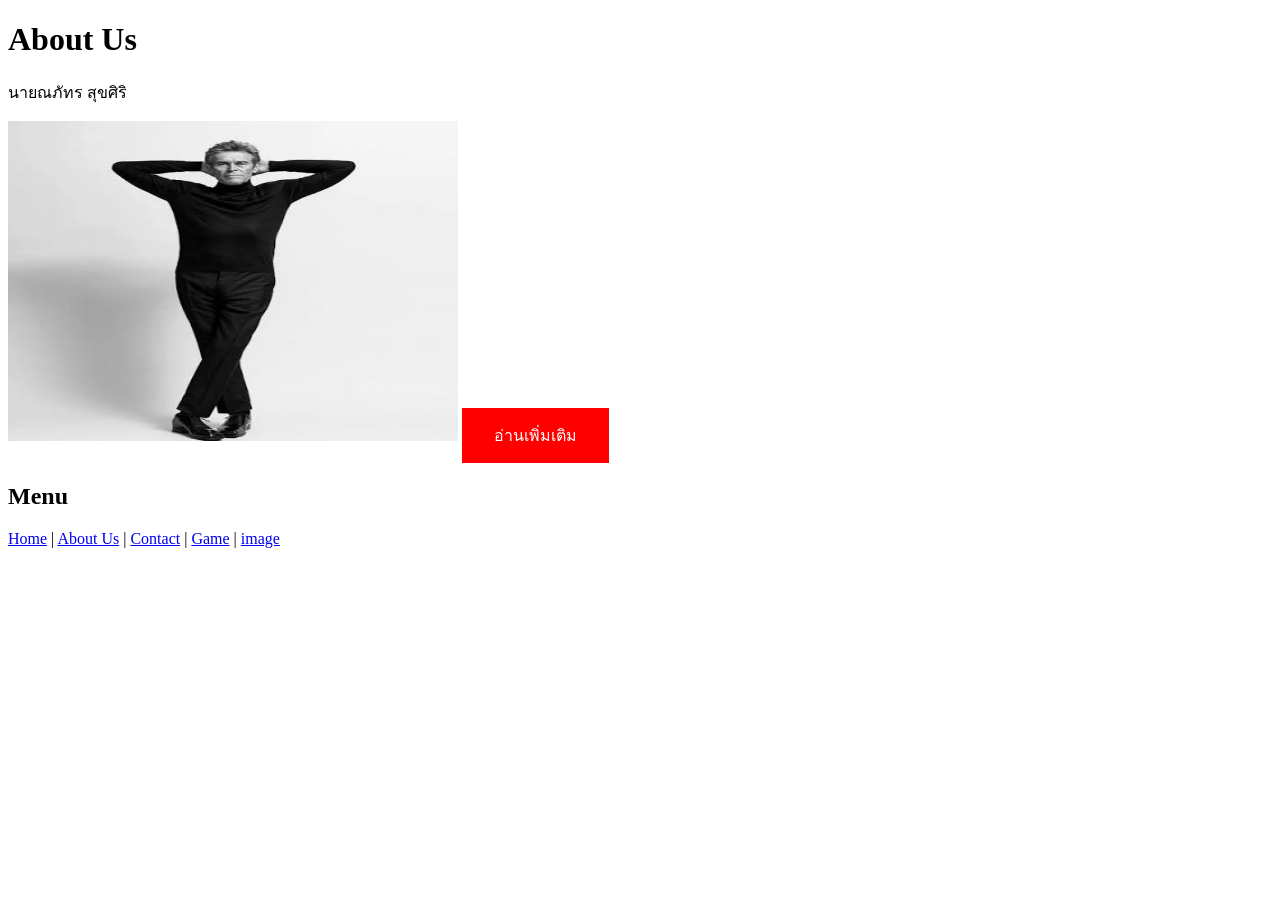
<file: page/aboutus.html>
<!DOCTYPE html>
<html lang="th">
<head>
    <meta charset="UTF-8">
    <meta name="viewport" content="width=device-width, initial-scale=1.0">
    <title>About Us</title>
       <link rel="stylesheet" href="style.css">
</head>
<body>
 
    <h1>About Us</h1>
<p>นายณภัทร สุขศิริ</p>
 <img src="/src/T.jfif" alt="รูปภาพ" width="450" height="320">
<button class="button">อ่านเพิ่มเติม</button>

<h2>Menu</h2>

<a href="../index.html">Home</a> |
<a href="/page/aboutus.html">About Us</a> |
<a href="/page/contact.html">Contact</a> |
<a href="/page/game.html">Game</a> |
<a href="/page/image.html">image</a>
</body>
</html>
</file>
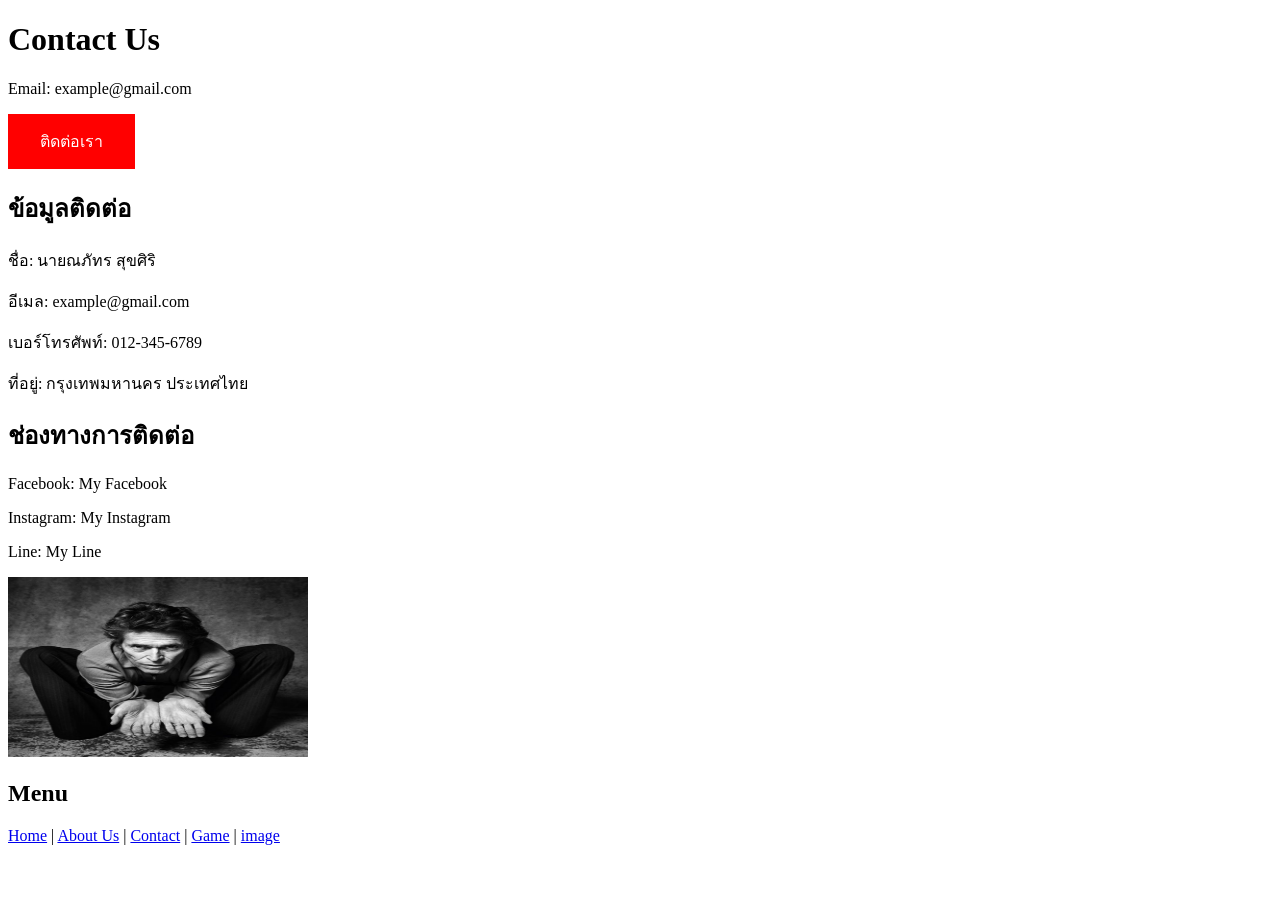
<file: page/contact.html>
<!DOCTYPE html>
<html lang="th">
<head>
    <meta charset="UTF-8">
    <meta name="viewport" content="width=device-width, initial-scale=1.0">
    <title>Contact</title>
   <link rel="stylesheet" href="style.css">
</head>
<body>

    <h1>Contact Us</h1>
<p>Email: example@gmail.com</p>
<button class="button">ติดต่อเรา</button>
    <h2>ข้อมูลติดต่อ</h2>

    <p>ชื่อ: นายณภัทร สุขศิริ</p>
    <p>อีเมล: example@gmail.com</p>
    <p>เบอร์โทรศัพท์: 012-345-6789</p>
    <p>ที่อยู่: กรุงเทพมหานคร ประเทศไทย</p>

    <h2>ช่องทางการติดต่อ</h2>

    <p>Facebook: My Facebook</p>
    <p>Instagram: My Instagram</p>
    <p>Line: My Line</p>
 <img src="/src/W.jpg" alt="รูปภาพ" width="300" height="180">
    <h2>Menu</h2>

<a href="../index.html">Home</a> |
<a href="/page/aboutus.html">About Us</a> |
<a href="/page/contact.html">Contact</a> |
<a href="/page/game.html">Game</a> |
<a href="/page/image.html">image</a>
</body>
</html>
</file>
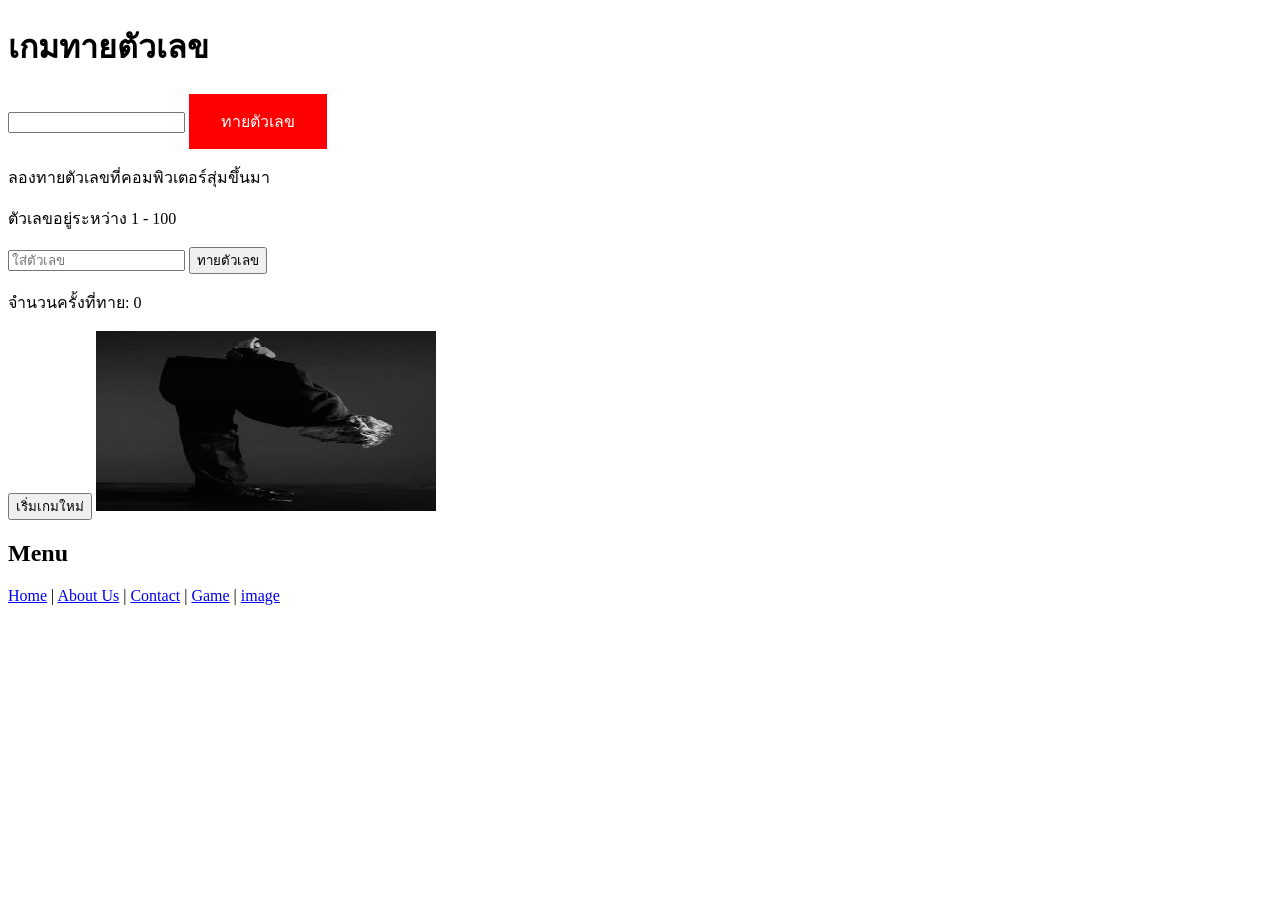
<file: page/game.html>
<!DOCTYPE html>
<html lang="th">
<head>
    <meta charset="UTF-8">
    <meta name="viewport" content="width=device-width, initial-scale=1.0">
    <title>Guessing Game</title>
   <link rel="stylesheet" href="style.css">
</head>
<body>

    <h1>เกมทายตัวเลข</h1>
<input type="number" id="guess">
<button class="button" onclick="checkGuess()">ทายตัวเลข</button>

    <p>ลองทายตัวเลขที่คอมพิวเตอร์สุ่มขึ้นมา</p>
    <p>ตัวเลขอยู่ระหว่าง 1 - 100</p>

    <input type="number" id="guess" placeholder="ใส่ตัวเลข">

    <button onclick="checkGuess()">ทายตัวเลข</button>

    <p id="result"></p>
    <p id="attempts">จำนวนครั้งที่ทาย: 0</p>

    <button onclick="resetGame()">เริ่มเกมใหม่</button>
 <img src="/src/R.jfif" alt="รูปภาพ" width="340" height="180">

    <script>
        let answer = Math.floor(Math.random() * 100) + 1;
        let count = 0;
        let finished = false;

        function checkGuess() {
            let guess = Number(document.getElementById("guess").value);
            let result = document.getElementById("result");

            if (finished) {
                result.innerHTML = "กรุณาเริ่มเกมใหม่";
                return;
            }

            if (guess < 1 || guess > 100 || !Number.isInteger(guess)) {
                result.innerHTML = "กรุณาใส่ตัวเลข 1 - 100";
                return;
            }

            count++;

            if (guess === answer) {
                result.innerHTML = "ถูกต้อง! คุณทายถูกแล้ว";
                finished = true;
            } 
            else if (guess < answer) {
                result.innerHTML = "น้อยเกินไป! ลองทายใหม่";
            } 
            else {
                result.innerHTML = "มากเกินไป! ลองทายใหม่";
            }

            document.getElementById("attempts").innerHTML =
                "จำนวนครั้งที่ทาย: " + count;
        }

        function resetGame() {
            answer = Math.floor(Math.random() * 100) + 1;
            count = 0;
            finished = false;

            document.getElementById("guess").value = "";
            document.getElementById("result").innerHTML = "";
            document.getElementById("attempts").innerHTML =
                "จำนวนครั้งที่ทาย: 0";
        }
    </script>

<h2>Menu</h2>

<a href="../index.html">Home</a> |
<a href="/page/aboutus.html">About Us</a> |
<a href="/page/contact.html">Contact</a> |
<a href="/page/game.html">Game</a>    |
<a href="/page/image.html">image</a>
</body>
</html>
</file>
<file: page/style.css>
.button {
  background-color: red;
  border: none;
  color: white;
  padding: 15px 32px;
  text-align: center;
  text-decoration: none;
  display: inline-block;
  font-size: 16px;
  cursor: pointer;
}

        .button:hover {
            background-color: darkred;
        }
</file>
